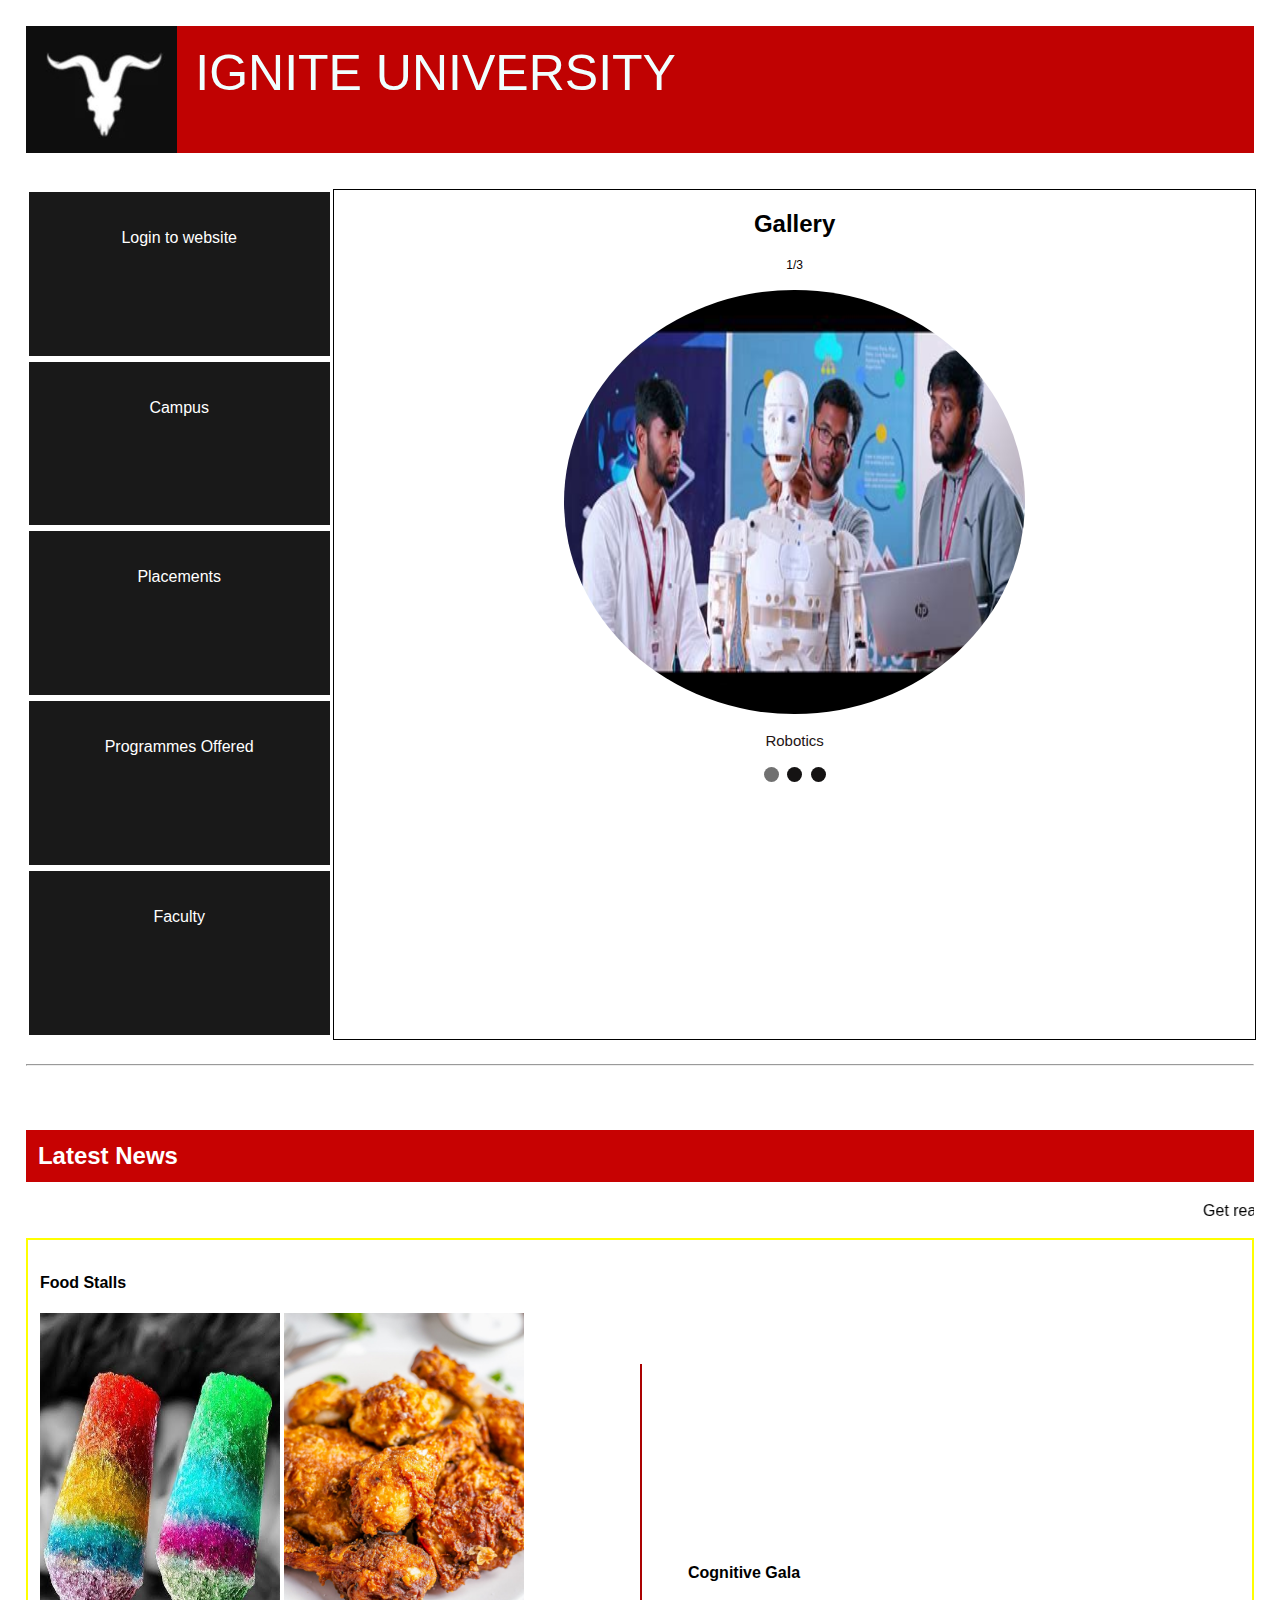
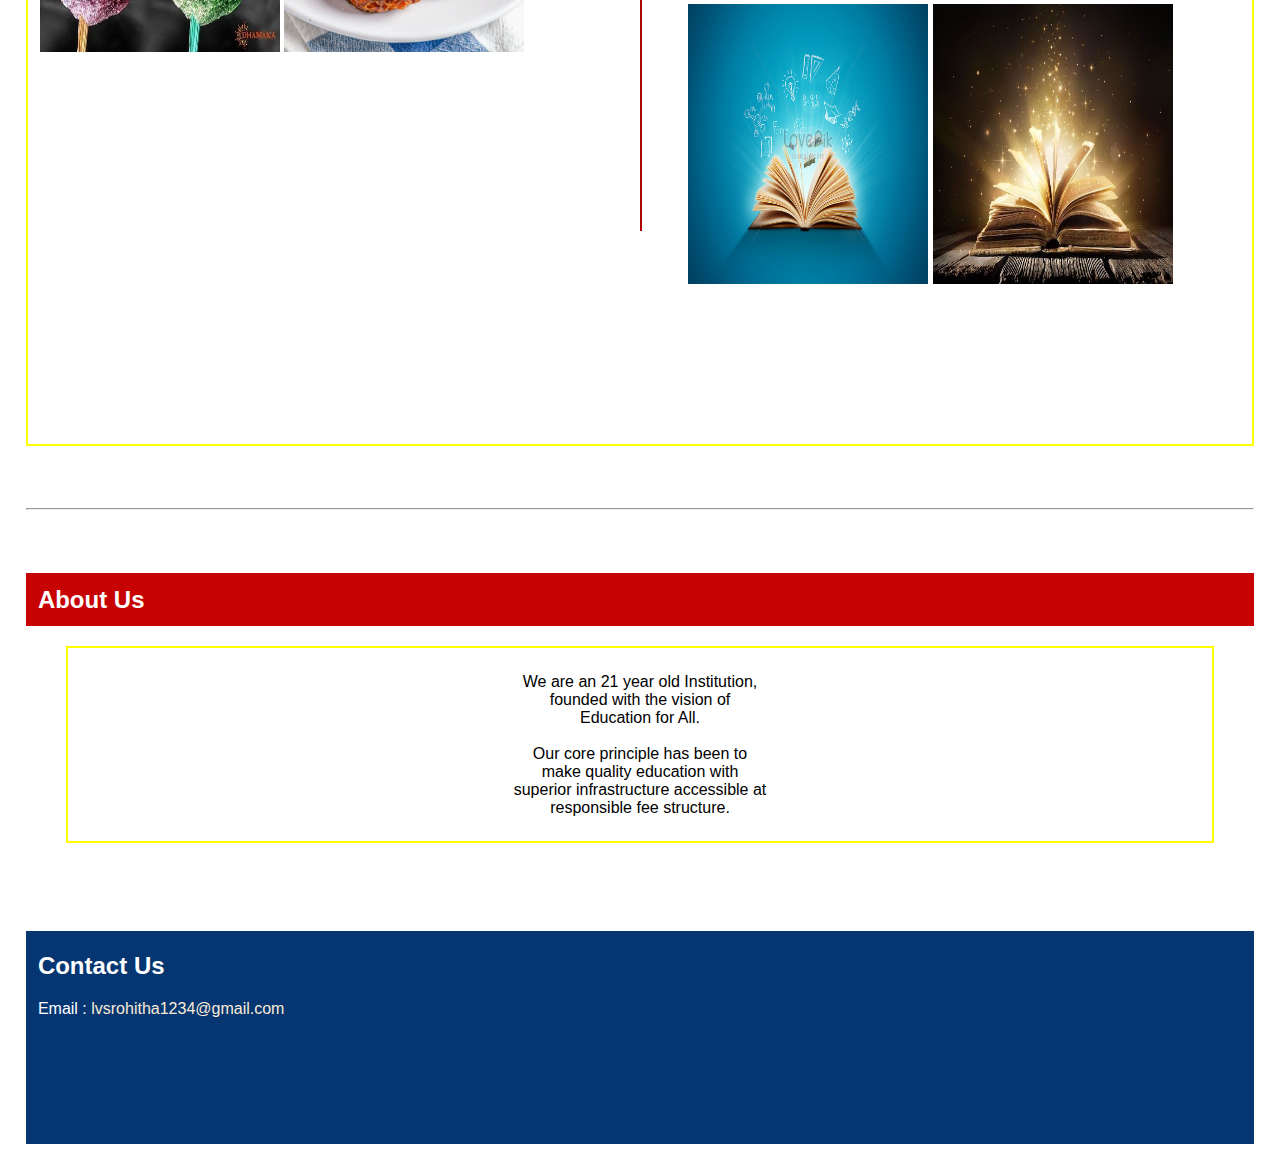
<file: UMS/index.html>
<html>
    <head>
        <title>IGNITE UNIVERSITY</title>
        <link rel="shortcut icon" type="image/png" href="images/WhatsApp Image 2023-08-10 at 9.25.16 AM.jpeg">

        <style>
            body
            {
                font-family: Verdana, Geneva, Tahoma, sans-serif;
                margin:1%;
                padding:1%;
                box-sizing: border-box;
            }
            #top
            {
                background-color:rgb(192,2,2);
                display: flex;
                width:100%;
                height:15%;
                position:static;
            }
            #img
            {
                background-color: rgb(12, 2, 2);
                float: inline-start;

            }
            #title
            {
                color:white;
                float:inline-end;
                padding:1.5%;
            }
            
            #main
            {
                width:100%;
                height: 100%;
                display:grid;
                grid-template-rows: 1fr 1fr 1fr 1fr 1fr;
                grid-template-columns: 1fr 3fr;
                grid-template-areas: "nav-login gallery"
                                     "nav-campus gallery"
                                     "nav-placements gallery"
                                     "nav-programmes gallery"
                                     "nav-faculty gallery";
            }
            #nav-login
            {
                grid-area:nav-login;
            }
            #nav-campus
            {
                grid-area: nav-campus;
            }
            #nav-placements
            {
                grid-area:nav-placements;
            }
            #nav-programmes
            {
                grid-area:nav-programmes;
            }
            #nav-faculty
            {
                grid-area:nav-faculty;
            }
            #nav-about-us
            {
                grid-area: nav-about-us;
            }
            .nav
            {
                background-color: rgba(0, 0, 0, 0.9);
                color:white;
                border-radius: 3px;
                border:white solid;
                text-align: center;
                padding-top:12%;
                transition: transform .2s;
                cursor: pointer;
            }
            .nav:hover
            {
                background-color:rgb(199, 2, 2);
                border:2px solid black;
                color:white;
                -ms-transform: scale(1.5); /* IE 9 */
                -webkit-transform: scale(1.5); /* Safari 3-8 */
                transform: scale(1.09); 
            }
            #gallery
            {
                width:100%;
                height:100%;
                grid-area:gallery;
                text-align: center;
                border:0.5px solid black;
                background-color:white;
            }
            
            .mySlides 
            {
                display: none;
            }

            img 
            {
                vertical-align: middle;
            }


            .slideshow-container 
            {
                width:50%;
                margin: auto;
            }

            .text 
            {
                color: #231414;
                font-size: 15px;
                width: 100%;
                text-align: center;
            }

            .numbertext 
            {
                color: #080000;
                font-size: 12px;
                top: 0;
            }

            .dot 
            {
                height: 15px;
                width: 15px;
                margin: 0 2px;
                background-color: #151313;
                border-radius: 50%;
                display: inline-block;
                transition: background-color 0.6s ease;
            }

            .active 
            {
                background-color: #717171;
            }


            .fade 
            {
                animation-name: fade;
                animation-duration: 1.5s;
            }
            
            @keyframes fade 
            {
                from {opacity: .4} to {opacity: 1}
            }


            @media only screen and (max-width: 300px) 
            {
                .text {font-size: 11px}
            }

            #newsboxes
            {
                border:2px solid yellow;
                padding:1%;
            }

            #vr
            {
                border-left:2px solid rgb(171, 2, 2);
                width: 100%;
                height:55%;
                margin-left:50%;
                margin-top:-24%;
            }

            #news3
            {
                width: 100%;
                height:55%;
                margin-left:54%;
                margin-top:-24%;
            }


            #block
            {
                text-align: center;
                border:2px solid yellow;
                padding:2%;
            }

            #footer
            {
                background-color:rgb(6, 54, 113) ;
                color:white;
                height:25%;
                padding-top:0.1%;
                padding-left:1%;
            }

        </style>

    
    </head>

    <body>
        <div id="top">
            <div id="img"><img src="images/WhatsApp Image 2023-08-10 at 9.25.16 AM.jpeg" width="100%" height="100%"></div>
            <div id="title" style="font-size: 50px; color: azure;">IGNITE UNIVERSITY</div>
        </div>
        <br>
        <br>

        <div id="main">

            <div id="nav-login" class="nav" onclick="loadPage('login.html')">Login to website</div>
            <div id="nav-campus" class="nav" onclick="loadPage('campus.html')">Campus</div>
            <div id="nav-placements" class="nav" onclick="loadPage('placements.html')">Placements</div>
            <div id="nav-programmes" class="nav" onclick="loadPage('programmes.html')">Programmes Offered</div>
            <div id="nav-faculty" class="nav" onclick="loadPage('faculty.html')">Faculty</div>

            <div id="gallery">
            <h2>Gallery</h2>
            <div class="slideshow-container">
                
                <div class="mySlides fade">
                    <div class="numbertext">1/3</div>
                    <br>
                    <img src="images/gallery3.jpg" style="width:100%; border-radius:50%; height:50%;">
                    <br>
                    <br>
                    <div class="text">Robotics</div>
                  </div>
                  
                  <div class="mySlides fade">
                    <div class="numbertext">2 / 3</div>
                    <br>
                    <img src="images\gallery1.jpg" style="width:100%; border-radius:50%; height:50%;">
                    <br>
                    <br>
                    <div class="text">Spacious Campus</div>
                  </div>
                  
                  <div class="mySlides fade">
                    <div class="numbertext">3 / 3</div>
                    <br>
                    <img src="images\gallery2.jpg" style="width:100%; border-radius: 50%; height:50%;">
                    <br>
                    <br>
                    <div class="text">Seminars and Conferences</div>
                  </div>
            </div>

            <br>

            <div style="text-align:center">
                <span class="dot"></span> 
                <span class="dot"></span> 
                <span class="dot"></span> 
            </div>

        </div>

        </div>

        <br>
        <hr>
        <br>
        <div id="latest-news">
           <br>
           <h2 style="background-color: rgb(199, 2, 2); color:white; padding:1%;">Latest News</h2>
           <marquee id="news1">Get ready as we gear up to kick off the highly anticipated Internet of Things and 
            Edge Computing Hackathon today at 12 PM. Over the next 24 hours, expect surprises as participants 
            from all over India compete for the top spot. If you haven't registered yet, no worries! Spot 
            registrations are available at the check-in counters from 9:30 AM until 11 AM. Additionally, 
            we have partnered with several food vendors listed below to keep you 
            energized throughout the event. Happy hacking!</marquee>
            <br>
            <br>
            <div id="newsboxes">
            <div id="news2" class="news">
                <h4>Food Stalls</h4>
                <img src="images\news2.jpg" width="20%" height="40%">
                <img src="images\news3.jpg" width="20%" height="40%">
            </div>
            <div id="vr"></div>
            <div id="news3" class="news">
                <h4>Cognitive Gala</h4>
                <img src="images\news4.jpg" width="20%" height="60%">
                <img src="images\new5.jpg" width="20%" height="60%">
            </div>
            </div>
        </div>

        <br>
        <br>
        <br>
        <hr>
        <br>
        <br>

        <div id="about-us">
            <h2 style="background-color: rgb(199, 2, 2); color:white; padding:1%;">About Us</h2>
            <blockquote id="block"> 
                We are an 21 year old Institution,<br>
                   founded with the vision of<br>
                     Education for All.<br><br>

                 Our core principle has been to<br>
                  make quality education with<br>
              superior infrastructure accessible at<br>
                    responsible fee structure.<br>
            </blockquote>
        </div>

        <br>
        <br>
        <br>
        <br>

        <div id="footer">
            <h2>Contact Us</h2>
            <p>Email : <a href="mailto: lvsrohitha1234@gmail.com" style="text-decoration: none;color: antiquewhite;">lvsrohitha1234@gmail.com</a></p>

        </div>


        <script>

            let slideIndex = 0;
            showSlides();
            function showSlides() {
              let i;
              let slides = document.getElementsByClassName("mySlides");
              let dots = document.getElementsByClassName("dot");
              for (i = 0; i < slides.length; i++) {
                slides[i].style.display = "none";  
              }
              slideIndex++;
              if (slideIndex > slides.length) {slideIndex = 1}    
              for (i = 0; i < dots.length; i++) {
                dots[i].className = dots[i].className.replace(" active", "");
              }
              slides[slideIndex-1].style.display = "block";  
              dots[slideIndex-1].className += " active";
              setTimeout(showSlides, 2000); // Change image every 2 seconds
            }

            function loadPage(pageurl)
            {
                window.open(pageurl);
            }

            </script>

    </body>
</html>
</file>
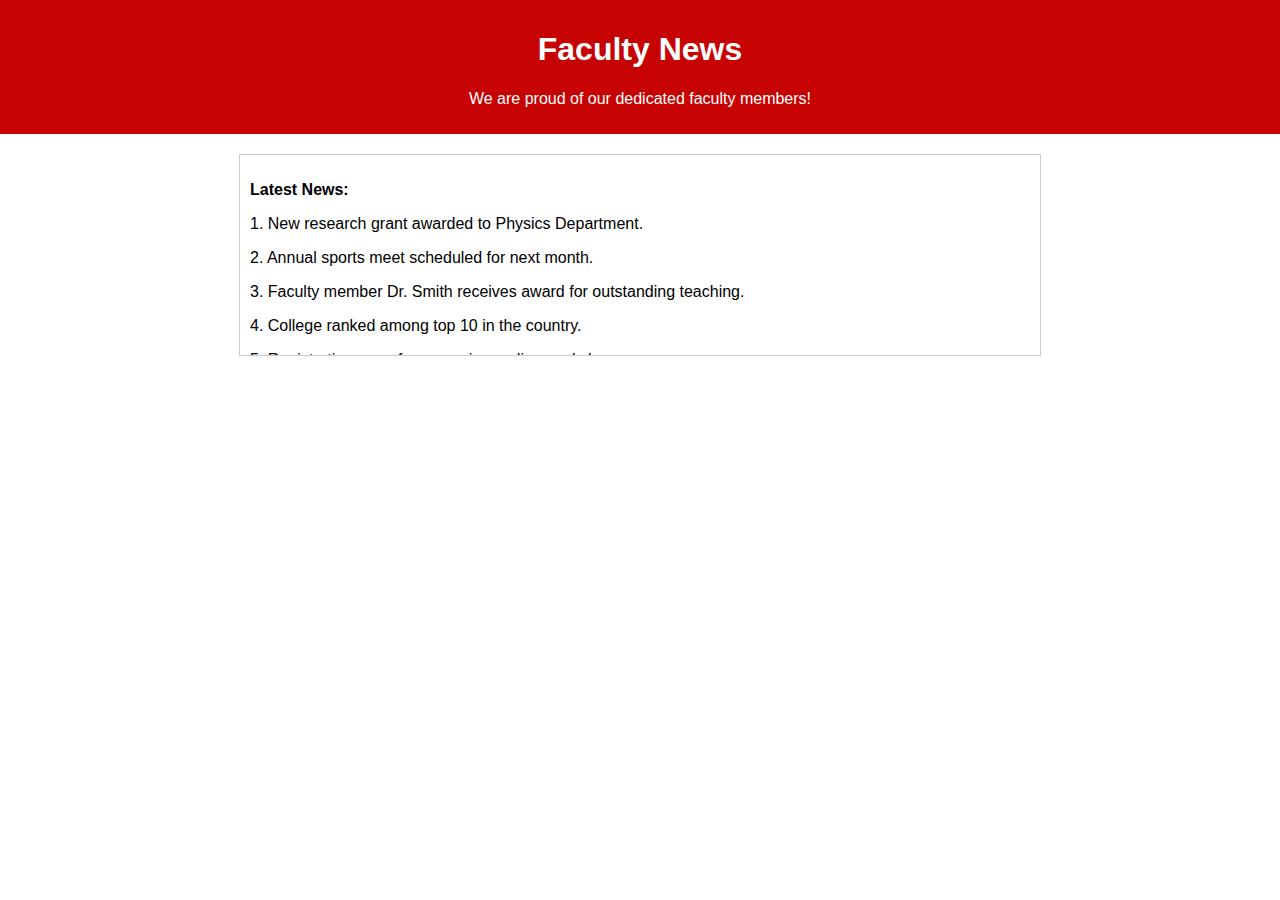
<file: UMS/faculty.html>
<!DOCTYPE html>
<html lang="en">
<head>
        <title>IGNITE UNIVERSITY</title>
        <link rel="shortcut icon" type="image/png" href="images/WhatsApp Image 2023-08-10 at 9.25.16 AM.jpeg">
<meta charset="UTF-8">
<meta name="viewport" content="width=device-width, initial-scale=1.0">
</head>
<style>
  body {
    font-family: Arial, sans-serif;
    margin: 0;
    padding: 0;
    box-sizing: border-box;
  }
  #header {
    background-color: rgb(199, 2, 2);
    color: #fff;
    padding: 10px;
  }
  #news-container {
    width: 800px;
    height: 200px;
    overflow: hidden;
    border: 1px solid #ccc;
    margin: 20px auto;
  }
  #news-content {
    padding: 10px;
    animation: scrollNews 15s linear infinite;
  }
  @keyframes scrollNews {
    0% {
      transform: translateY(0);
    }
    100% {
      transform: translateY(-100%);
    }
  }
</style>
</head>
<body>
  <div id="header">
    <h1 style="text-align: center;">Faculty News</h1>
    <p style="text-align: center;">We are proud of our dedicated faculty members!</p>
  </div>
  
  <div id="news-container">
    <div id="news-content">
      <p><strong>Latest News:</strong></p>
      <p>1. New research grant awarded to Physics Department.</p>
      <p>2. Annual sports meet scheduled for next month.</p>
      <p>3. Faculty member Dr. Smith receives award for outstanding teaching.</p>
      <p>4. College ranked among top 10 in the country.</p>
      <p>5. Registration open for upcoming coding workshop.</p>
    </div>
  </div>

  <script>
    // Stop news scrolling on hover
    const newsContainer = document.getElementById('news-container');
    newsContainer.addEventListener('mouseenter', () => {
      document.getElementById('news-content').style.animation = 'none';
    });

    newsContainer.addEventListener('mouseleave', () => {
      document.getElementById('news-content').style.animation = 'scrollNews 15s linear infinite';
    });
  </script>
</body>
</html>
</file>
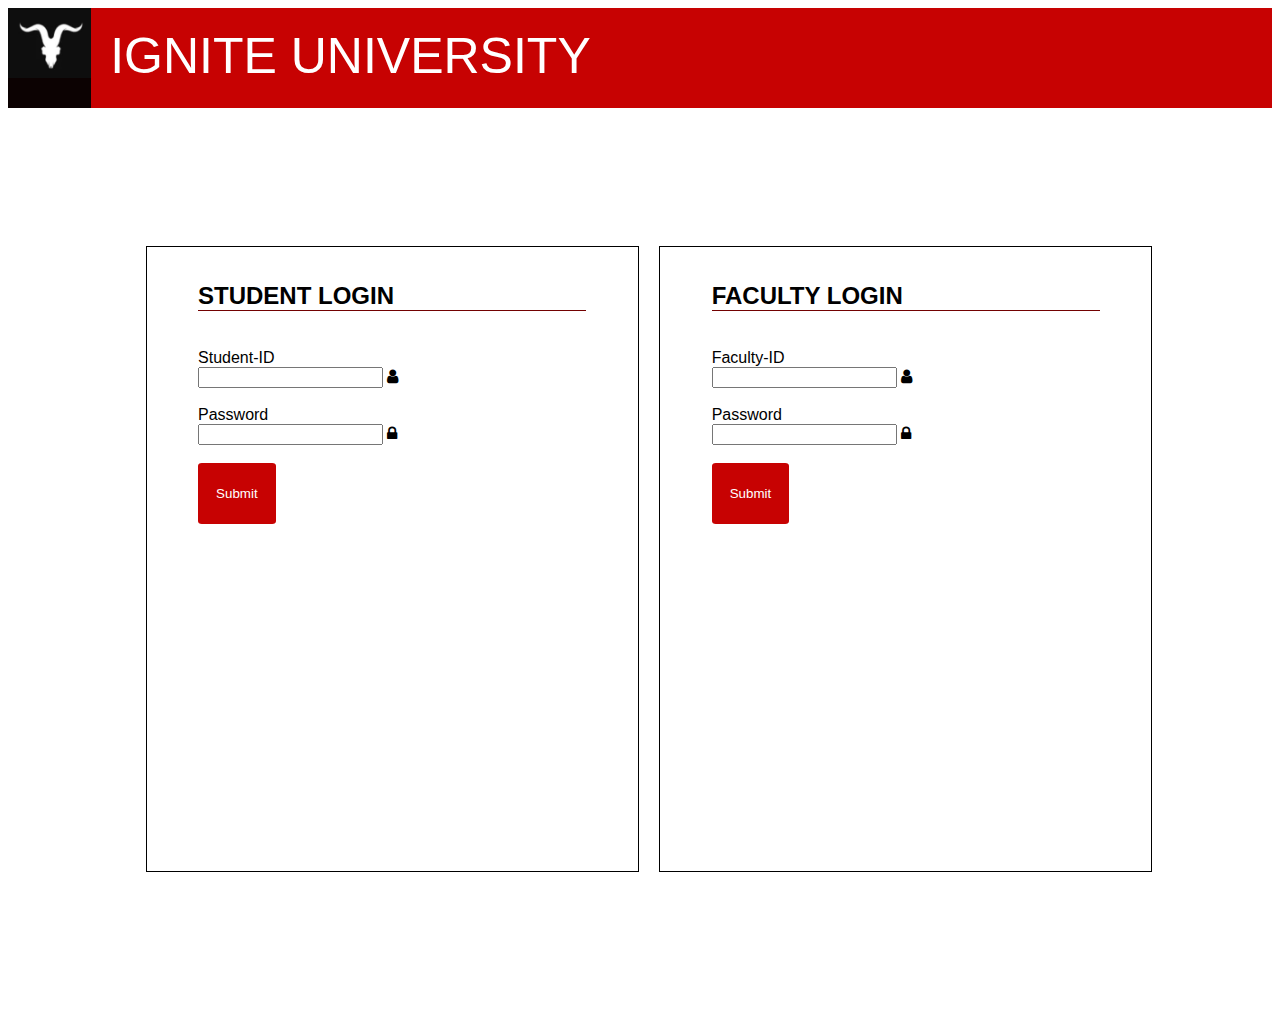
<file: UMS/login.html>
<html>
    <head>
        <title>Login to Ignite</title>

        <link rel="stylesheet" 
          href="https://cdnjs.cloudflare.com/ajax/libs/font-awesome/4.7.0/css/font-awesome.min.css">

          <link rel="shortcut icon" type="image/png" href="images/WhatsApp Image 2023-08-10 at 9.25.16 AM.jpeg">

        <style>

            body
            {
                font-family: Verdana, Geneva, Tahoma, sans-serif;
                /* margin:10px; */
                /* padding:1%; */
                box-sizing: border-box;
            }

            #top
            {
                background-color:rgb(199, 2, 2);
                display: flex;
                width:100%;
                height:100px;
                font-size: 50px;

            }
            #img
            {
                background-color: rgb(12, 2, 2);
                float: inline-start;

            }
            #title
            {
                color:white;
                float:inline-end;
                padding:1.5%;
            }


            #out-cont
            {
                box-sizing: border-box;
                width:100vw;
                height:100vh;
                display:grid;
                grid-template-columns: 1fr 1fr;
                grid-template-rows:1fr;
                grid-template-areas:
                "student-login faculty-login";
                margin:1px;
                padding:10%;
                background-image:linear-gradient(to right,white,white);
                background-size: cover;
            }

            #student-login
            {
                grid-area: student-login;
                margin:2%;
            }

            #faculty-login
            {
                grid-area:faculty-login;
                margin:2%;
            }

            .box
            {
                background-color:white;
                padding-left:10%;
                padding-right:10%;
                padding-top:3%;
                border:1px solid black;
            }

            .btn
            {
                padding:1%;
                background-color:rgb(199, 2, 2);
                border:0;
                width:20%;
                height:10%;
                border-radius:5%;
                color:white;
                cursor:pointer;
            }

            .btn:hover
            {
                border:0.1rem solid black;
                background-color:rgb(160, 61, 61);
                color:white;
            }

            #h2
            {
                border-bottom:0.1rem outset rgb(199, 2, 2);
            }

        </style>

<script>

    function check1()
    {

        var u1=document.getElementById('stdid').value;
        var p1=document.getElementById('password1').value;

        let regx1=/^(1[0-9]|2[0-9])[[bce,mis,BCE,bec,BEC,MIS,mic,MIC]{3}[0-9]{4}$/;

        if(!(regx1.test(u1)))
        {
            alert("Invalid Username");
            return false;
        }

        else if (!(p1.length>=8 && p1.length<=16))
        {
            alert("Password must be 8 to 16 characters long");
            return false;
        }

        else
        {
            open("student_home.html");
            return true;
        }
    } 

    function check2()
    {

    var u2=document.getElementById('facid').value;
    var p2=document.getElementById('password2').value;

    let regx2=/^[0-9]{5}$/;

        if(!(regx2.test(u2)))
        {
            alert("Invalid Username");
            return false;
        }

        else if (!(p2.length>=8 && p2.length<=16))
        {
            alert("Password must be 8 to 16 characters long");
            return false;
        }

    }

</script>

    </head>

    <body>

        <div id="top">
            <div id="img"><img src="images/WhatsApp Image 2023-08-10 at 9.25.16 AM.jpeg" width="100%" height="70%"></div>
            <div id="title">IGNITE UNIVERSITY</div>
        </div>

        <div id="out-cont">
            <div id="student-login" class="box">

                <form name="f1" method="post" action="verify_student.php">
                    <h2 id="h2">STUDENT LOGIN</h2>
                    <br>
                    <label for="stdid">Student-ID</label>
                    <br>
                    <input type="text" id="stdid" name="stdid">
                    <i class="fa fa-user icon"></i>
                    <br>
                    <br>
                    <label for="password1">Password</label>
                    <br>
                    <input type="password" id="password1" name="password1">
                    <i class="fa fa-lock icon"></i>
                    <br>
                    <br>
                    <button type="submit" id="btn1" class="btn">Submit</button>
                </form>

            </div>
            <div id="faculty-login" class="box">
                <form name="f2" method="post" action="verify_faculty.php">
                    <h2 id="h2">FACULTY LOGIN</h2>
                    <br>
                    <label for="facid">Faculty-ID</label>
                    <br>
                    <input type="text" id="facid" name="facid">
                    <i class="fa fa-user icon"></i>
                    <br>
                    <br>
                    <label for="password2">Password</label>
                    <br>
                    <input type="password" id="password2" name="password2">
                    <i class="fa fa-lock icon"></i>
                    <br>
                    <br>
                    <button type="submit" id="btn2" class="btn">Submit</button>
                </form>
            </div>
        </div>

        

    </body>
    
</html>
</file>
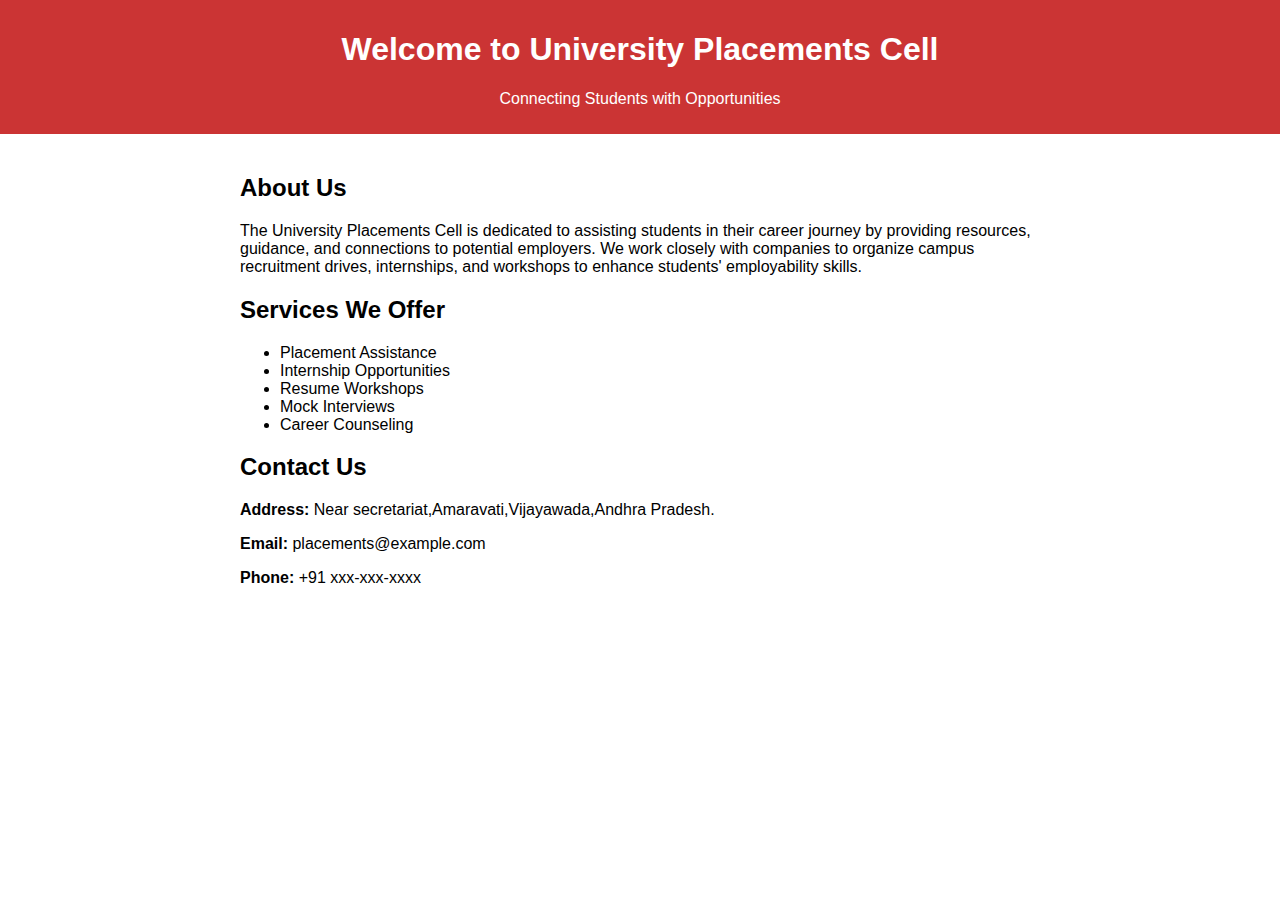
<file: UMS/placements.html>
<!-- <html>
    <head>
        <title>Placements</title>

        <link rel="stylesheet" 
          href="https://cdnjs.cloudflare.com/ajax/libs/font-awesome/4.7.0/css/font-awesome.min.css">

          <link rel="shortcut icon" type="image/png" href="C:\Users\TUPAKULA VAISHNAVI\Desktop\CLASS MATERIALS\UMS\images\favicon.png.png">

        <style>

            body
            {
                font-family: Verdana, Geneva, Tahoma, sans-serif;
                margin:1%;
                padding:1%;
                box-sizing: border-box;
            }

            #top
            {
                background-color:rgb(199, 2, 2);
                display: flex;
                width:100%;
                height:10%;
                position: static;
            }
            #img
            {
                background-color: rgb(12, 2, 2);
                float: inline-start;

            }
            #title
            {
                color:white;
                float:inline-end;
                padding:1.5%;
            }

        </style>

</head>

<body>

    <div id="top">
        <div id="img"><img src="images/favicon.png" width="100%" height="70%"></div>
        <div id="title"> IGNITE UNIVERSITY</div>
    </div>

    <div id="out-cont">

    </div>

    

</body>


</html>

<!DOCTYPE html> -->
<html lang="en">
<head>
    <meta charset="UTF-8">
    <meta name="viewport" content="width=device-width, initial-scale=1.0">
    <title>University Placements Cell</title>
    <style>
        body {
            font-family: Arial, sans-serif;
            margin: 0;
            padding: 0;
        }
        header {
            background-color: #cb3434;
            color: #fff;
            text-align: center;
            padding: 10px;
        }
        .container {
            max-width: 800px;
            margin: 0 auto;
            padding: 20px;
        }
        .contact-info {
            margin-top: 20px;
        }
    </style>
</head>
<body>
    <header>
        <h1>Welcome to University Placements Cell</h1>
        <p>Connecting Students with Opportunities</p>
    </header>
    <div class="container">
        <h2>About Us</h2>
        <p>The University Placements Cell is dedicated to assisting students in their career journey by providing resources, guidance, and connections to potential employers. We work closely with companies to organize campus recruitment drives, internships, and workshops to enhance students' employability skills.</p>
        
        <h2>Services We Offer</h2>
        <ul>
            <li>Placement Assistance</li>
            <li>Internship Opportunities</li>
            <li>Resume Workshops</li>
            <li>Mock Interviews</li>
            <li>Career Counseling</li>
        </ul>
        
        <h2>Contact Us</h2>
        <div class="contact-info">
            <p><strong>Address:</strong> Near secretariat,Amaravati,Vijayawada,Andhra Pradesh.</p>
            <p><strong>Email:</strong> placements@example.com</p>
            <p><strong>Phone:</strong> +91 xxx-xxx-xxxx</p>
        </div>
    </div>
</body>
</html>
</file>
